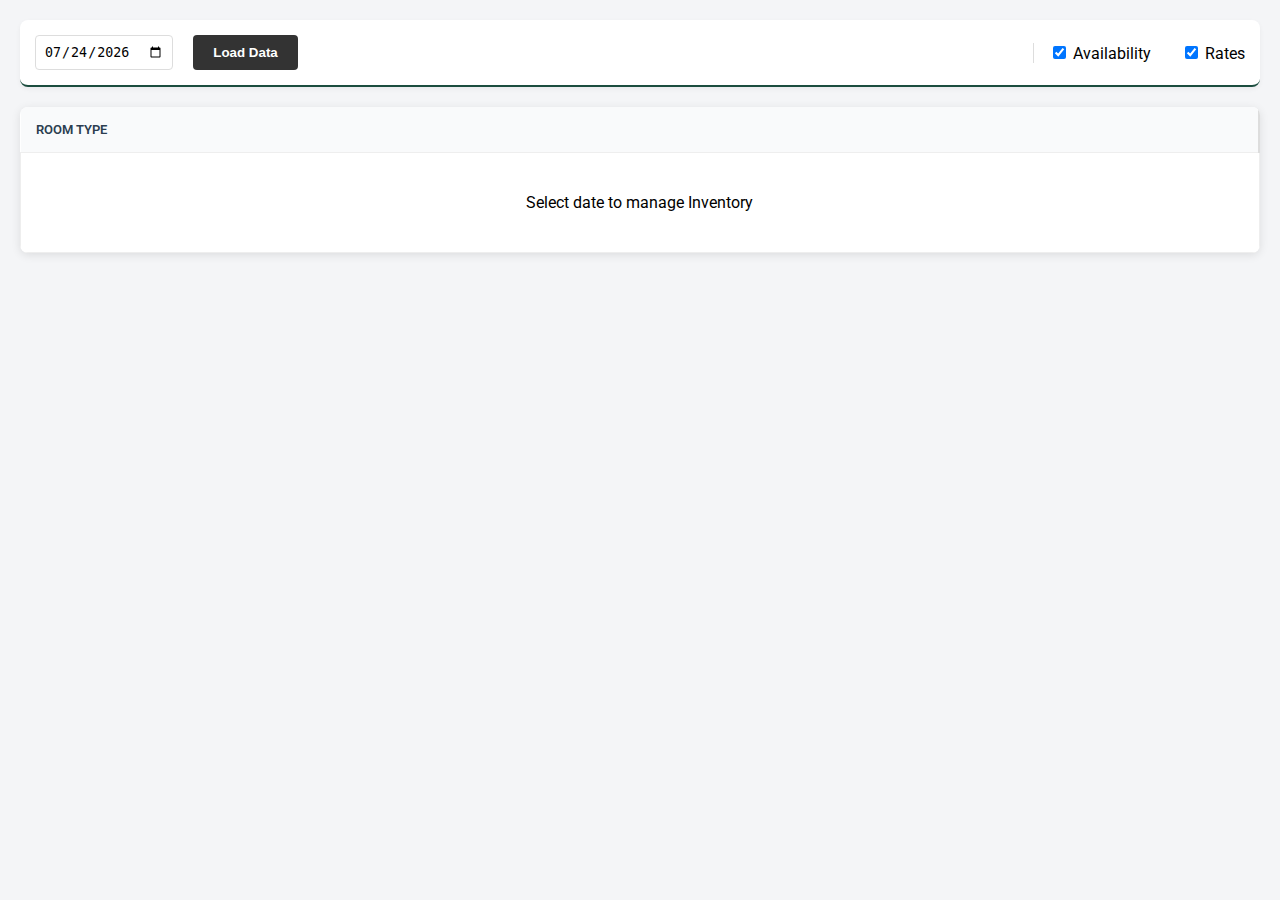
<file: admin.html>
<!DOCTYPE html>
<html lang="en">
<head>
    <meta charset="UTF-8">
    <meta name="viewport" content="width=device-width, initial-scale=1.0">
    <title>Spencer Admin Editor</title>
    <link href="https://fonts.googleapis.com/css2?family=Roboto:wght@400;500;700&display=swap" rel="stylesheet">
    <link rel="stylesheet" href="https://cdnjs.cloudflare.com/ajax/libs/font-awesome/6.0.0/css/all.min.css">
    
    <style>
        body { font-family: 'Roboto', sans-serif; background: #f4f5f7; margin: 0; padding: 20px; }
        
        /* TOOLBAR */
        .toolbar {
            background: #fff; padding: 15px; border-radius: 8px; 
            display: flex; gap: 20px; align-items: center; flex-wrap: wrap;
            box-shadow: 0 2px 5px rgba(0,0,0,0.05); margin-bottom: 20px;
            position: sticky; top: 0; z-index: 100; border-bottom: 2px solid #1B4D3E;
        }
        .date-picker { padding: 8px; border: 1px solid #ddd; border-radius: 4px; }
        
        .btn-action { padding: 10px 20px; border-radius: 4px; cursor: pointer; border: none; font-weight: bold; }
        .btn-load { background: #333; color: #fff; }
        
        /* Tombol Save (Penting) */
        .btn-save { 
            background: #1B4D3E; color: #fff; display: none; /* Hidden kalau belum ada edit */
            animation: popIn 0.3s;
        }
        .btn-save:hover { background: #143d30; }

        .toggle-group { display: flex; gap: 15px; border-left: 1px solid #ddd; padding-left: 15px; margin-left: auto; }
        
        /* TABLE */
        .table-wrapper {
            overflow-x: auto; background: #fff; border-radius: 8px;
            box-shadow: 0 2px 10px rgba(0,0,0,0.1); position: relative;
            max-height: 80vh;
        }
        table { border-collapse: collapse; width: 100%; min-width: 1200px; }
        
        thead th {
            background: #333; color: #fff; padding: 10px; text-align: center;
            font-size: 0.8rem; border-right: 1px solid #555;
            position: sticky; top: 0; z-index: 10;
        }
        
        .room-col {
            position: sticky; left: 0; z-index: 5;
            background: #f9fafb; width: 250px; min-width: 250px;
            border-right: 2px solid #ddd; padding: 15px;
            text-align: left; font-weight: 600; color: #2c3e50;
        }
        
        td { border: 1px solid #eee; padding: 8px; text-align: center; vertical-align: top; min-width: 110px; }

        /* INPUT FIELDS (EDITABLE) */
        input.edit-input {
            width: 100%; text-align: center; border: 1px solid #ddd;
            border-radius: 4px; padding: 5px; font-size: 0.85rem;
            margin-bottom: 4px; transition: 0.2s;
        }
        
        /* Stok Input */
        input.stock-input { background: #fff; color: #333; font-weight: bold; }
        input.stock-input:focus { border-color: #333; outline: none; }
        input.stock-input.zero-stok { background: #fee2e2; color: #dc2626; border-color: #fca5a5; }

        /* Harga Input */
        input.price-input { background: #fffbeb; border-color: #fcd34d; color: #555; font-size: 0.8rem; }
        input.price-input:focus { border-color: #d97706; outline: none; background: #fff; }

        /* Modified State (Kalau diedit warnanya berubah) */
        input.modified { border: 2px solid #00a651 !important; background: #dcfce7 !important; }

        /* Toggle Visibility */
        .hide-stock .stock-input { display: none; }
        .hide-price .price-input { display: none; }

        @keyframes popIn { from {transform: scale(0.8); opacity: 0;} to {transform: scale(1); opacity: 1;} }
        #loadingOverlay { display:none; position:fixed; top:0; left:0; width:100%; height:100%; background:rgba(255,255,255,0.8); z-index:999; justify-content:center; align-items:center; flex-direction:column; }
    </style>
</head>
<body>

    <div id="loadingOverlay">
        <i class="fas fa-spinner fa-spin fa-3x" style="color:#1B4D3E;"></i>
        <h3 style="margin-top:20px;">Saving Changes...</h3>
    </div>

    <div class="toolbar">
        <input type="date" id="startDate" class="date-picker">
        <button id="btnLoad" class="btn-action btn-load" onclick="loadData()">Load Data</button>
        
        <button id="btnSave" class="btn-action btn-save" onclick="saveChanges()">
            <i class="fas fa-save"></i> SAVE CHANGES (<span id="changeCount">0</span>)
        </button>

        <div class="toggle-group">
            <label style="margin-right:15px; cursor:pointer;">
                <input type="checkbox" id="toggleAvail" checked onchange="updateView()"> Availability
            </label>
            <label style="cursor:pointer;">
                <input type="checkbox" id="toggleRates" checked onchange="updateView()"> Rates
            </label>
        </div>
    </div>

    <div class="table-wrapper">
        <table id="calendarTable">
            <thead>
                <tr id="headerRow">
                    <th class="room-col">ROOM TYPE</th>
                </tr>
            </thead>
            <tbody id="tableBody">
                <tr><td colspan="15" style="padding:40px; text-align:center;">Select date to manage Inventory</td></tr>
            </tbody>
        </table>
    </div>

    <script>
        // CONFIG: URL APPS SCRIPT
        const API_URL = "https://script.google.com/macros/s/AKfycbzCYl8797-LjyXLQE-meKcUC6XMuWojQlLWdALLxOGi_txZCdtUhpF89fTdoGy9-L_-Sw/exec"; 
        
        let pendingChanges = []; // Menyimpan daftar edit sebelum di-save
        
        document.getElementById('startDate').valueAsDate = new Date();

        // 1. LOAD DATA
        function loadData() {
            const date = document.getElementById('startDate').value;
            const tbody = document.getElementById('tableBody');
            
            // Reset state
            pendingChanges = [];
            updateSaveButton();
            tbody.innerHTML = '<tr><td colspan="15" style="padding:40px; text-align:center;"><i class="fas fa-spinner fa-spin"></i> Loading...</td></tr>';

            fetch(API_URL, {
                method: 'POST',
                body: JSON.stringify({ action: "getAdminMatrix", startDate: date })
            })
            .then(res => res.json())
            .then(data => {
                if(data.status === "success") renderTable(data);
                else alert("Error: " + data.message);
            })
            .catch(err => alert("Connection Error."));
        }

        // 2. RENDER TABLE (WITH INPUTS)
        function renderTable(data) {
            const headerRow = document.getElementById('headerRow');
            const tbody = document.getElementById('tableBody');
            
            // Render Header
            headerRow.innerHTML = '<th class="room-col" style="z-index: 20;">ROOM TYPE</th>'; 
            data.dates.forEach(dateStr => {
                let d = new Date(dateStr);
                let fmt = `${d.getDate()} <br> ${d.toLocaleString('default', { month: 'short' }).toUpperCase()}`;
                headerRow.innerHTML += `<th>${fmt}</th>`;
            });

            // Render Body
            tbody.innerHTML = '';
            Object.keys(data.rooms).forEach(roomName => {
                let tr = document.createElement('tr');
                // Kolom Nama Kamar
                tr.innerHTML = `<td class="room-col"><i class="fas fa-bed"></i> ${roomName}</td>`;

                // Kolom Data
                data.dates.forEach(dateStr => {
                    let cellData = data.rooms[roomName][dateStr] || { stok: 0, harga: 0 };
                    let td = document.createElement('td');

                    // Input Stok
                    let stockVal = (cellData.stok === "") ? 0 : cellData.stok;
                    let stockClass = (stockVal == 0) ? "edit-input stock-input zero-stok" : "edit-input stock-input";
                    let inputStok = `<input type="number" class="${stockClass}" 
                        value="${stockVal}" 
                        onchange="trackChange(this, '${dateStr}', '${roomName}', 'stok')">`;

                    // Input Harga
                    let priceVal = cellData.harga;
                    let inputHarga = `<input type="number" class="edit-input price-input" 
                        value="${priceVal}" 
                        placeholder="Harga..." 
                        onchange="trackChange(this, '${dateStr}', '${roomName}', 'harga')">`;

                    td.innerHTML = inputStok + inputHarga;
                    tr.appendChild(td);
                });
                tbody.appendChild(tr);
            });
            updateView();
        }

        // 3. TRACK PERUBAHAN
        function trackChange(inputElem, date, room, type) {
            // Tandai input berwarna hijau (Modified)
            inputElem.classList.add('modified');
            
            // Hapus perubahan lama jika ada (untuk cell yang sama)
            pendingChanges = pendingChanges.filter(c => !(c.date === date && c.room === room && c.type === type));

            // Tambah perubahan baru
            pendingChanges.push({
                date: date,
                room: room,
                type: type,
                val: inputElem.value
            });

            updateSaveButton();
        }

        function updateSaveButton() {
            const btn = document.getElementById('btnSave');
            const countSpan = document.getElementById('changeCount');
            
            if (pendingChanges.length > 0) {
                btn.style.display = 'inline-block';
                countSpan.innerText = pendingChanges.length;
            } else {
                btn.style.display = 'none';
            }
        }

        // 4. SAVE CHANGES (BULK UPDATE)
        function saveChanges() {
            if(pendingChanges.length === 0) return;

            if(!confirm(`Simpan ${pendingChanges.length} perubahan ke Google Sheets?`)) return;

            document.getElementById('loadingOverlay').style.display = 'flex';

            fetch(API_URL, {
                method: 'POST',
                body: JSON.stringify({ 
                    action: "updateMatrix", 
                    updates: pendingChanges 
                })
            })
            .then(res => res.json())
            .then(data => {
                document.getElementById('loadingOverlay').style.display = 'none';
                if(data.status === "success") {
                    alert("Data Berhasil Disimpan!");
                    loadData(); // Reload table untuk pastikan data sinkron
                } else {
                    alert("Gagal menyimpan: " + data.message);
                }
            })
            .catch(err => {
                document.getElementById('loadingOverlay').style.display = 'none';
                alert("Error Connection");
            });
        }

        function updateView() {
            const showAvail = document.getElementById('toggleAvail').checked;
            const showRates = document.getElementById('toggleRates').checked;
            const table = document.getElementById('calendarTable');

            if (showAvail) table.classList.remove('hide-stock');
            else table.classList.add('hide-stock');

            if (showRates) table.classList.remove('hide-price');
            else table.classList.add('hide-price');
        }
    </script>
</body>

</html>
</file>
